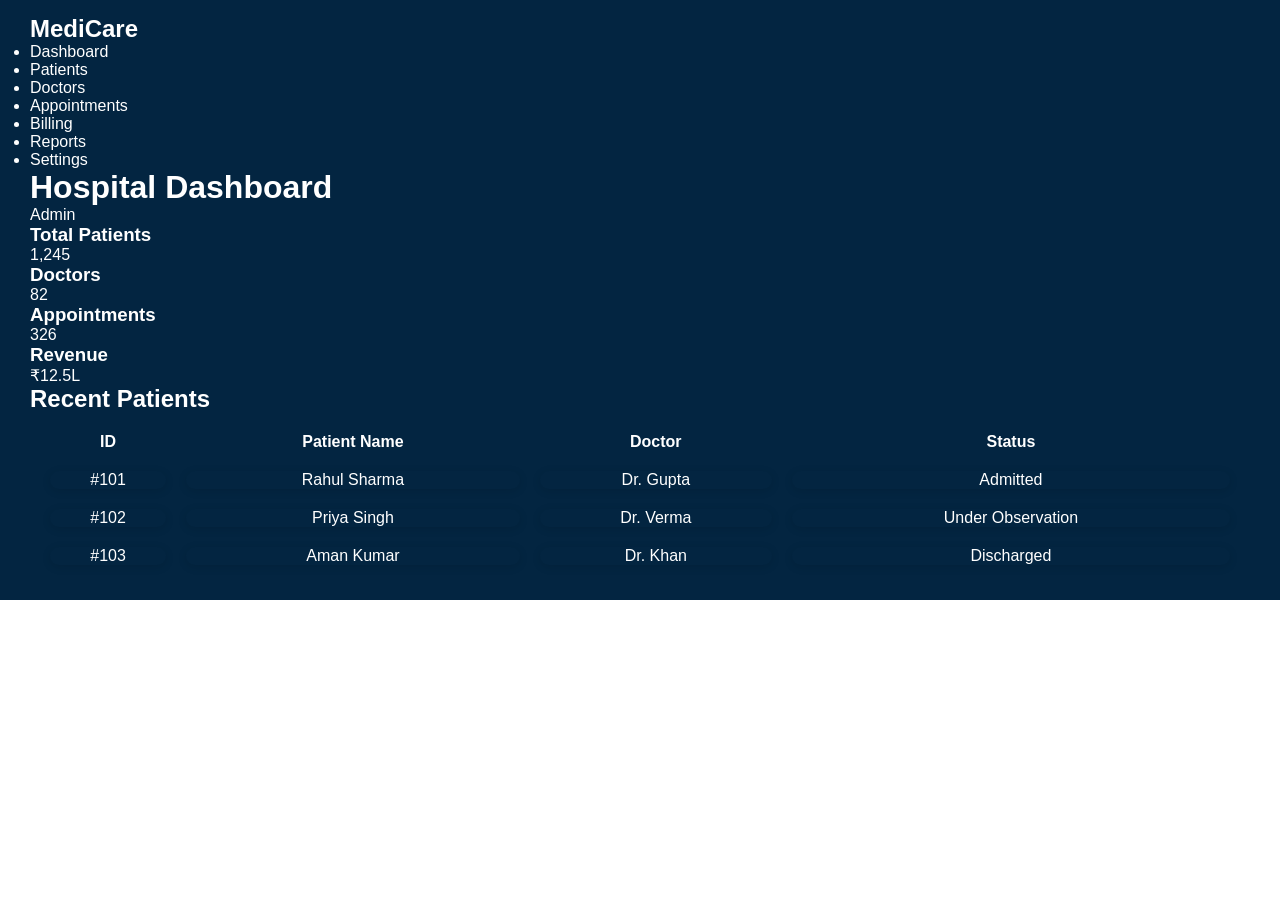
<file: index.html>
<!DOCTYPE html>
<html lang="en">
<head>
    <meta charset="UTF-8">
    <meta name="viewport" content="width=device-width, initial-scale=1.0">
    <title>Hospital Dashboard</title>
    <link rel="stylesheet" href="style.css">
</head>
<body>

<div class="container">

    <aside class="sidebar">
        <h2>MediCare</h2>

        <ul>
            <li>Dashboard</li>
            <li>Patients</li>
            <li>Doctors</li>
            <li>Appointments</li>
            <li>Billing</li>
            <li>Reports</li>
            <li>Settings</li>
        </ul>
    </aside>

    <main class="main-content">

        <header>
            <h1>Hospital Dashboard</h1>
            <div class="profile">
                Admin
            </div>
        </header>

        <section class="cards">

            <div class="card">
                <h3>Total Patients</h3>
                <p>1,245</p>
            </div>

            <div class="card">
                <h3>Doctors</h3>
                <p>82</p>
            </div>

            <div class="card">
                <h3>Appointments</h3>
                <p>326</p>
            </div>

            <div class="card">
                <h3>Revenue</h3>
                <p>₹12.5L</p>
            </div>

        </section>

        <!-- Table -->
        <section class="table-section">

            <h2>Recent Patients</h2>

            <table>
                <thead>
                    <tr>
                        <th>ID</th>
                        <th>Patient Name</th>
                        <th>Doctor</th>
                        <th>Status</th>
                    </tr>
                </thead>

                <tbody>
                    <tr>
                        <td>#101</td>
                        <td>Rahul Sharma</td>
                        <td>Dr. Gupta</td>
                        <td class="active">Admitted</td>
                    </tr>

                    <tr>
                        <td>#102</td>
                        <td>Priya Singh</td>
                        <td>Dr. Verma</td>
                        <td class="pending">Under Observation</td>
                    </tr>

                    <tr>
                        <td>#103</td>
                        <td>Aman Kumar</td>
                        <td>Dr. Khan</td>
                        <td class="discharge">Discharged</td>
                    </tr>
                </tbody>

            </table>

        </section>

    </main>

</div>

</body>
</html>
</file>
<file: style.css>
*{
    margin:0;
    padding:0;
    box-sizing:border-box;
    font-family:Calibri, sans-serif;
}

body{
    background:white;
    color:grey;
}

/* Header */
body > div:first-child{
    background:#032541;
    color:white;
    padding:15px 30px;
}

h5{
    display:flex;
    align-items:center;
    gap:15px;
}

#search{
    padding:10px;
    width:450px;
    border:none;
    border-radius:5px;
}

#location{
    padding:10px;
    border:none;
    border-radius:5px;
}

button{
    background:#f84464;
    color:white;
    border:none;
    padding:10px 15px;
    border-radius:5px;
    cursor:pointer;
}

button:hover{
    background:#d63355;
}

/* Menu */
.menu-icon{
    width:40px;
    cursor:pointer;
}

.menu-icon span{
    display:block;
    height:4px;
    background:#032541;
    margin:6px 0;
    border-radius:5px;
}

/* Slider */
.slider{
    width:100%;
    height:350px;
    position:relative;
    overflow:hidden;
}

.slide{
    width:100%;
    height:100%;
    object-fit:cover;
    position:absolute;
    opacity:0;
    transition:0.5s;
}

.slide.active{
    opacity:1;
}

.prev,
.next{
    position:absolute;
    top:50%;
    transform:translateY(-50%);
    font-size:25px;
    z-index:10;
}

.prev{
    left:20px;
}

.next{
    right:20px;
}

/* Movies */
table{
    width:100%;
    border-spacing:20px;
}

td{
    text-align:center;
    box-shadow:0 2px 10px rgba(0,0,0,0.1);
    border-radius:10px;
    overflow:hidden;
}

td img{
    width:100%;
    height:400px;
    object-fit:cover;
}

td p{
    padding:5px;
}

footer{
    background:#222;
    color:white;
    text-align:center;
    padding:20px;
}

footer span{
    margin:0 10px;
}

footer span:hover{
    color:#f84464;
}
</file>
